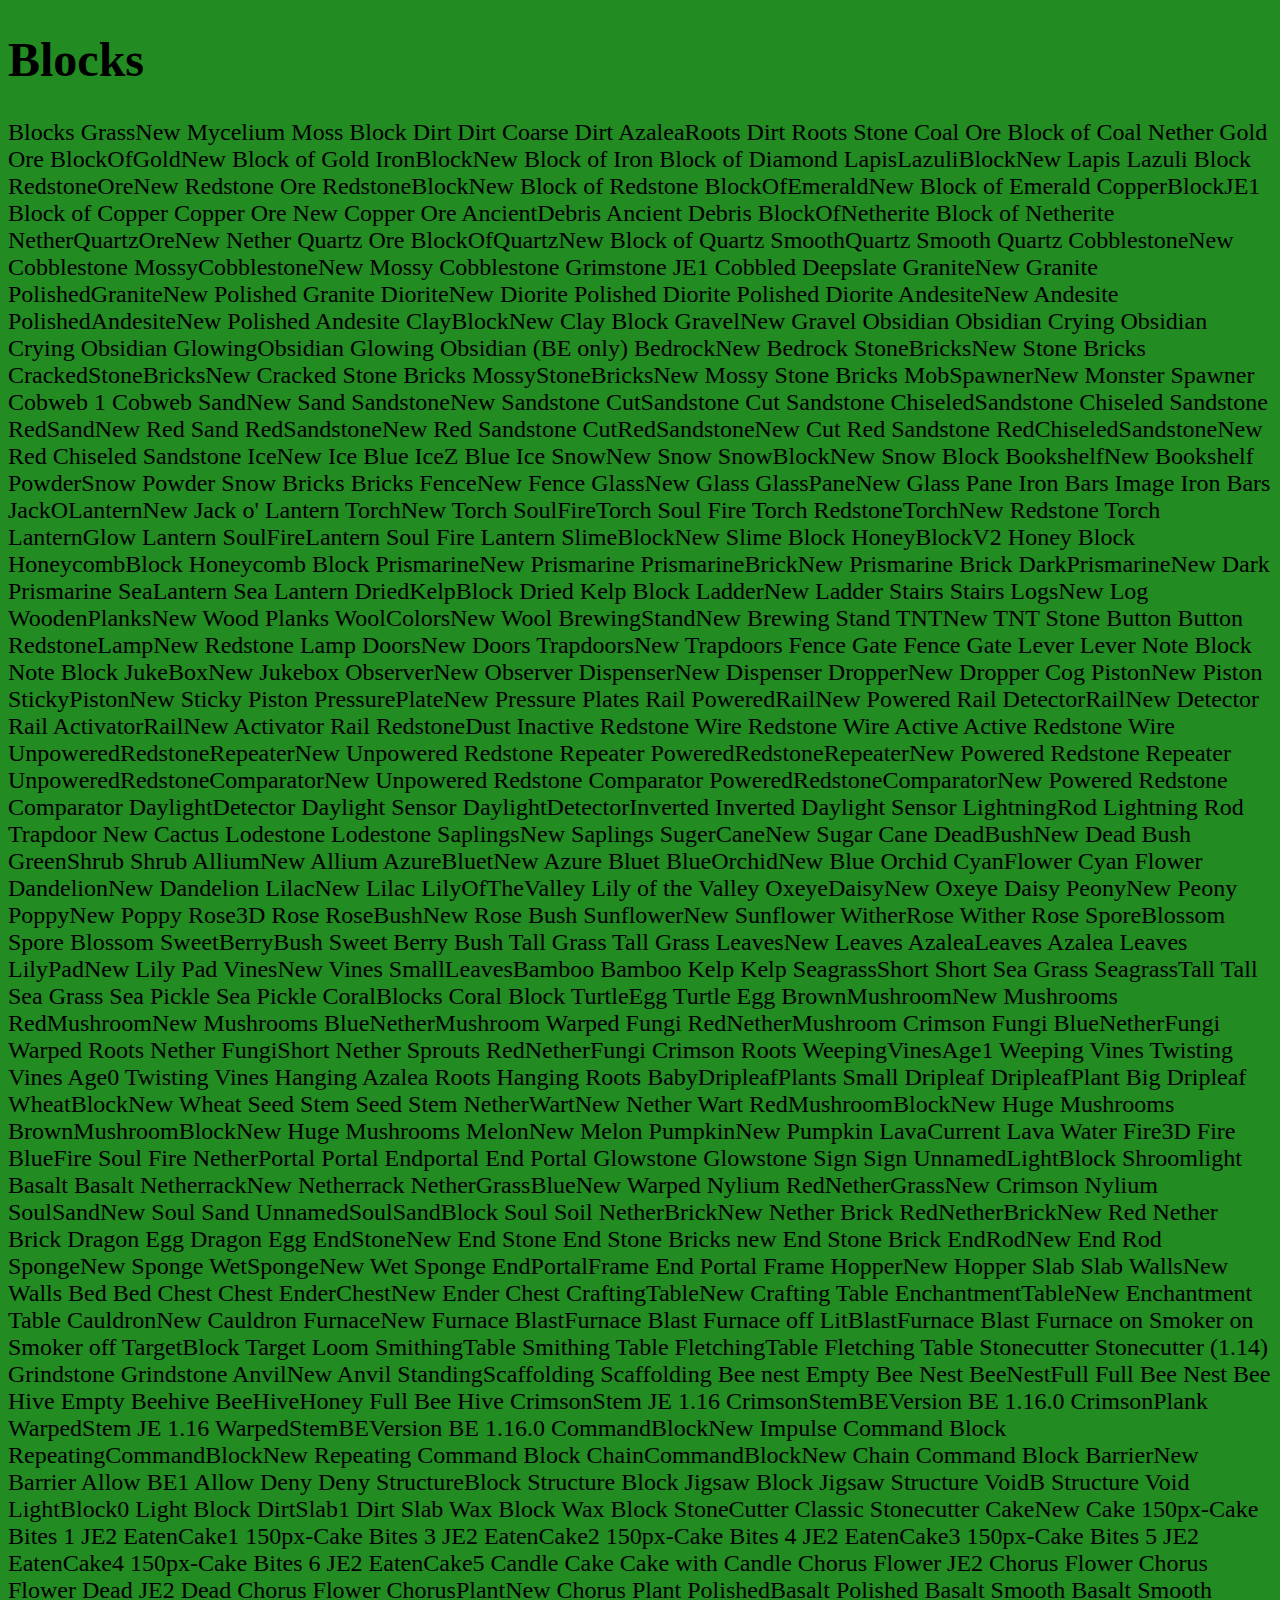
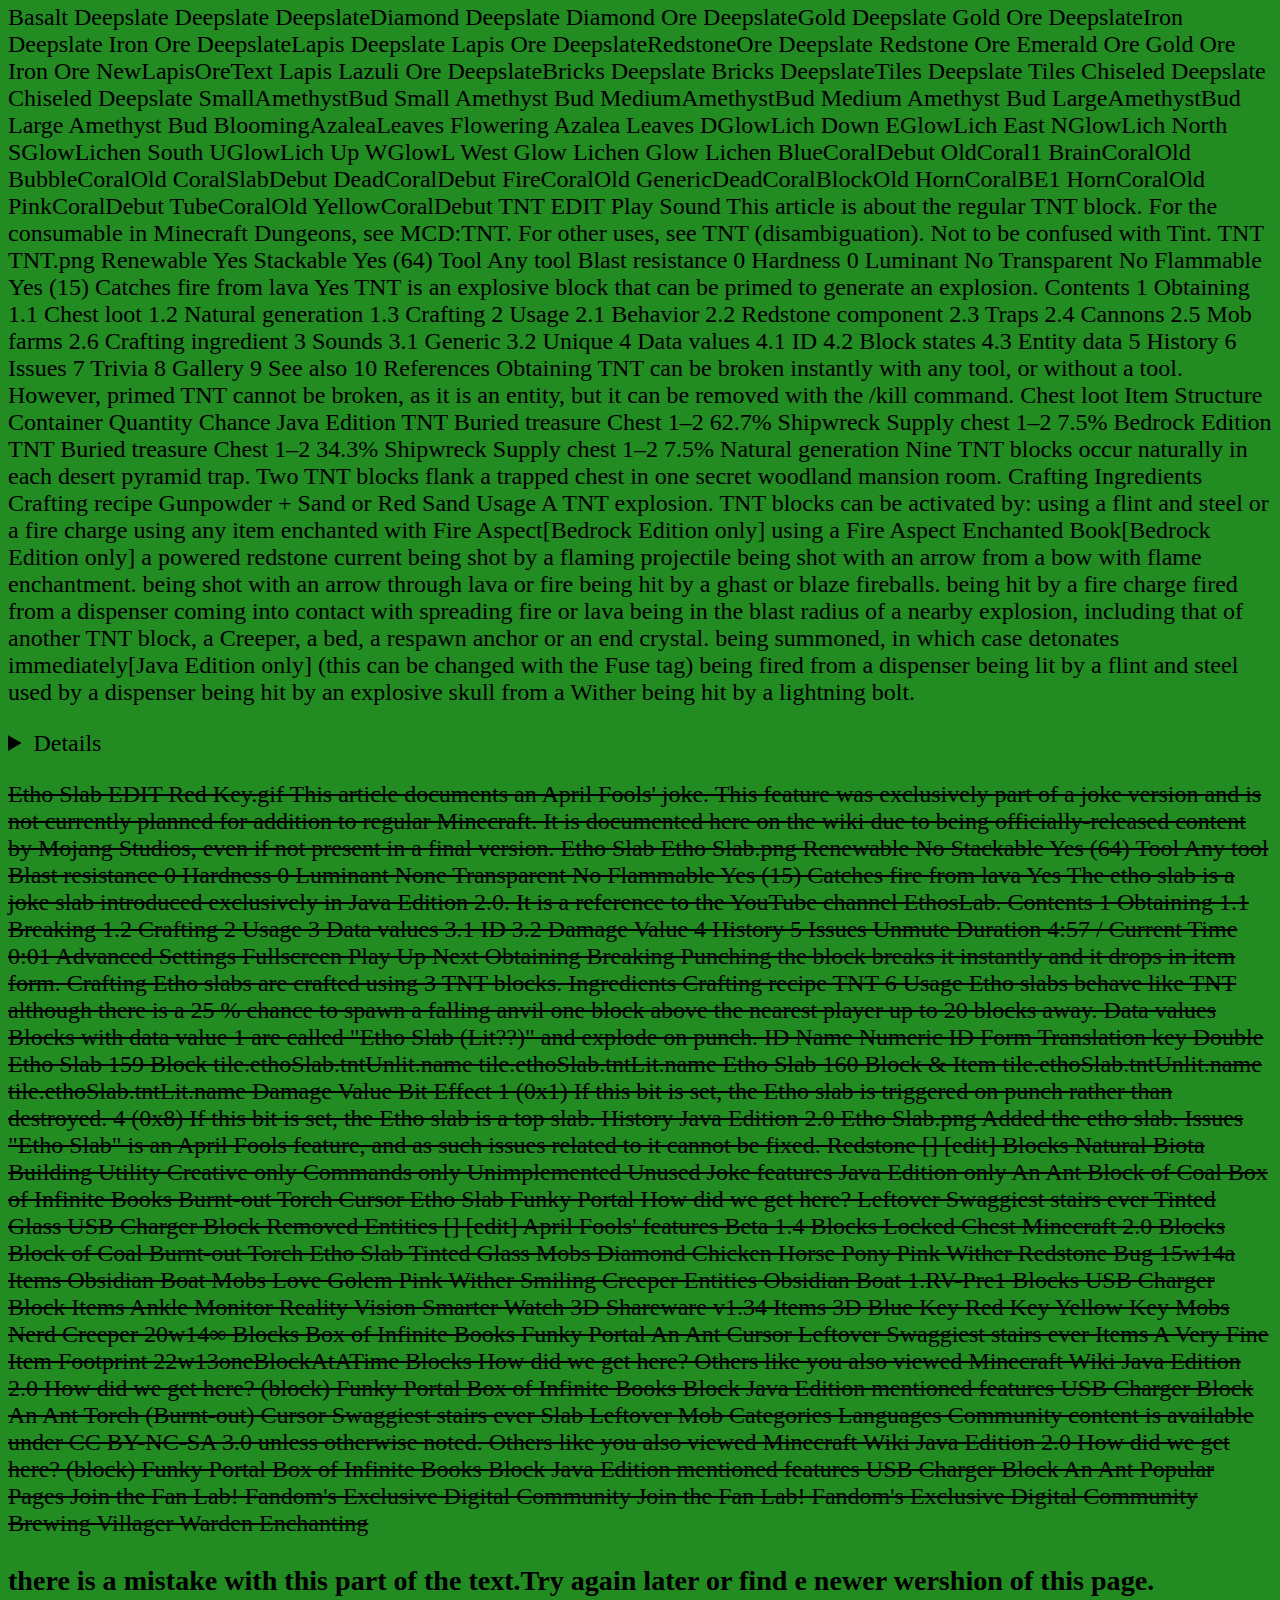
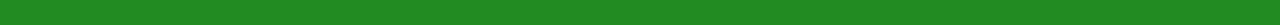
<file: Blocks.html>
<!DOCTYPE html>
<html lang="en">
<head>
    <meta charset="UTF-8">
    <meta http-equiv="X-UA-Compatible" content="IE=edge">
    <meta name="viewport" content="width=, initial-scale=1.0">
    <title>Blocks</title>
    <link rel="stylesheet" href="Blocks_web.css">
    <h1>Blocks</h1>
</head>
<html>

</html>
<body>
    
</body>
<p>
 Blocks
GrassNew
Mycelium
Moss Block
Dirt
Dirt
Coarse Dirt
AzaleaRoots
Dirt Roots
Stone

Coal Ore
Block of Coal
Nether Gold Ore
BlockOfGoldNew
Block of Gold
IronBlockNew
Block of Iron
Block of Diamond
LapisLazuliBlockNew
Lapis Lazuli Block
RedstoneOreNew
Redstone Ore
RedstoneBlockNew
Block of Redstone
BlockOfEmeraldNew
Block of Emerald
CopperBlockJE1
Block of Copper
Copper Ore New
Copper Ore
AncientDebris
Ancient Debris
BlockOfNetherite
Block of Netherite
NetherQuartzOreNew
Nether Quartz Ore
BlockOfQuartzNew
Block of Quartz
SmoothQuartz
Smooth Quartz
CobblestoneNew
Cobblestone
MossyCobblestoneNew
Mossy Cobblestone
Grimstone JE1
Cobbled Deepslate
GraniteNew
Granite
PolishedGraniteNew
Polished Granite
DioriteNew
Diorite
Polished Diorite
Polished Diorite
AndesiteNew
Andesite
PolishedAndesiteNew
Polished Andesite
ClayBlockNew
Clay Block
GravelNew
Gravel
Obsidian
Obsidian
Crying Obsidian
Crying Obsidian
GlowingObsidian
Glowing Obsidian (BE only)
BedrockNew
Bedrock
StoneBricksNew
Stone Bricks
CrackedStoneBricksNew
Cracked Stone Bricks
MossyStoneBricksNew
Mossy Stone Bricks
MobSpawnerNew
Monster Spawner
Cobweb 1
Cobweb
SandNew
Sand
SandstoneNew
Sandstone
CutSandstone
Cut Sandstone
ChiseledSandstone
Chiseled Sandstone
RedSandNew
Red Sand
RedSandstoneNew
Red Sandstone
CutRedSandstoneNew
Cut Red Sandstone
RedChiseledSandstoneNew
Red Chiseled Sandstone
IceNew
Ice
Blue IceZ
Blue Ice
SnowNew
Snow
SnowBlockNew
Snow Block
BookshelfNew
Bookshelf
PowderSnow
Powder Snow
Bricks
Bricks
FenceNew
Fence
GlassNew
Glass
GlassPaneNew
Glass Pane
Iron Bars Image
Iron Bars
JackOLanternNew
Jack o' Lantern
TorchNew
Torch
SoulFireTorch
Soul Fire Torch
RedstoneTorchNew
Redstone Torch
LanternGlow
Lantern
SoulFireLantern
Soul Fire Lantern
SlimeBlockNew
Slime Block
HoneyBlockV2
Honey Block
HoneycombBlock
Honeycomb Block
PrismarineNew
Prismarine
PrismarineBrickNew
Prismarine Brick
DarkPrismarineNew
Dark Prismarine
SeaLantern
Sea Lantern
DriedKelpBlock
Dried Kelp Block
LadderNew
Ladder
Stairs
Stairs
LogsNew
Log
WoodenPlanksNew
Wood Planks
WoolColorsNew
Wool
BrewingStandNew
Brewing Stand
TNTNew
TNT
Stone Button
Button
RedstoneLampNew
Redstone Lamp
DoorsNew
Doors
TrapdoorsNew
Trapdoors
Fence Gate
Fence Gate
Lever
Lever
Note Block
Note Block
JukeBoxNew
Jukebox
ObserverNew
Observer
DispenserNew
Dispenser
DropperNew
Dropper
Cog
PistonNew
Piston
StickyPistonNew
Sticky Piston
PressurePlateNew
Pressure Plates
Rail
PoweredRailNew
Powered Rail
DetectorRailNew
Detector Rail
ActivatorRailNew
Activator Rail
RedstoneDust
Inactive Redstone Wire
Redstone Wire Active
Active Redstone Wire
UnpoweredRedstoneRepeaterNew
Unpowered Redstone Repeater
PoweredRedstoneRepeaterNew
Powered Redstone Repeater
UnpoweredRedstoneComparatorNew
Unpowered Redstone Comparator
PoweredRedstoneComparatorNew
Powered Redstone Comparator
DaylightDetector
Daylight Sensor
DaylightDetectorInverted
Inverted Daylight Sensor
LightningRod
Lightning Rod
Trapdoor
New Cactus
Lodestone
Lodestone
SaplingsNew
Saplings
SugerCaneNew
Sugar Cane
DeadBushNew
Dead Bush
GreenShrub
Shrub
AlliumNew
Allium
AzureBluetNew
Azure Bluet
BlueOrchidNew
Blue Orchid
CyanFlower
Cyan Flower
DandelionNew
Dandelion
LilacNew
Lilac
LilyOfTheValley
Lily of the Valley
OxeyeDaisyNew
Oxeye Daisy
PeonyNew
Peony
PoppyNew
Poppy
Rose3D
Rose
RoseBushNew
Rose Bush
SunflowerNew
Sunflower
WitherRose
Wither Rose
SporeBlossom
Spore Blossom
SweetBerryBush
Sweet Berry Bush
Tall Grass
Tall Grass
LeavesNew
Leaves
AzaleaLeaves
Azalea Leaves
LilyPadNew
Lily Pad
VinesNew
Vines
SmallLeavesBamboo
Bamboo
Kelp
Kelp
SeagrassShort
Short Sea Grass
SeagrassTall
Tall Sea Grass
Sea Pickle
Sea Pickle
CoralBlocks
Coral Block
TurtleEgg
Turtle Egg
BrownMushroomNew
Mushrooms
RedMushroomNew
Mushrooms
BlueNetherMushroom
Warped Fungi
RedNetherMushroom
Crimson Fungi
BlueNetherFungi
Warped Roots
Nether FungiShort
Nether Sprouts
RedNetherFungi
Crimson Roots
WeepingVinesAge1
Weeping Vines
Twisting Vines Age0
Twisting Vines
Hanging Azalea Roots
Hanging Roots
BabyDripleafPlants
Small Dripleaf
DripleafPlant
Big Dripleaf
WheatBlockNew
Wheat
Seed Stem
Seed Stem
NetherWartNew
Nether Wart
RedMushroomBlockNew
Huge Mushrooms
BrownMushroomBlockNew
Huge Mushrooms
MelonNew
Melon
PumpkinNew
Pumpkin
LavaCurrent
Lava
Water
Fire3D
Fire
BlueFire
Soul Fire
NetherPortal
Portal
Endportal
End Portal
Glowstone
Glowstone
Sign
Sign
UnnamedLightBlock
Shroomlight
Basalt
Basalt
NetherrackNew
Netherrack
NetherGrassBlueNew
Warped Nylium
RedNetherGrassNew
Crimson Nylium
SoulSandNew
Soul Sand
UnnamedSoulSandBlock
Soul Soil
NetherBrickNew
Nether Brick
RedNetherBrickNew
Red Nether Brick
Dragon Egg
Dragon Egg
EndStoneNew
End Stone
End Stone Bricks new
End Stone Brick
EndRodNew
End Rod
SpongeNew
Sponge
WetSpongeNew
Wet Sponge
EndPortalFrame
End Portal Frame
HopperNew
Hopper
Slab
Slab
WallsNew
Walls
Bed
Bed
Chest
Chest
EnderChestNew
Ender Chest
CraftingTableNew
Crafting Table
EnchantmentTableNew
Enchantment Table
CauldronNew
Cauldron
FurnaceNew
Furnace
BlastFurnace
Blast Furnace off
LitBlastFurnace
Blast Furnace on
Smoker on
Smoker off
TargetBlock
Target
Loom
SmithingTable
Smithing Table
FletchingTable
Fletching Table
Stonecutter
Stonecutter (1.14)
Grindstone
Grindstone
AnvilNew
Anvil
StandingScaffolding
Scaffolding
Bee nest
Empty Bee Nest
BeeNestFull
Full Bee Nest
Bee Hive
Empty Beehive
BeeHiveHoney
Full Bee Hive
CrimsonStem
JE 1.16
CrimsonStemBEVersion
BE 1.16.0
CrimsonPlank
WarpedStem
JE 1.16
WarpedStemBEVersion
BE 1.16.0
CommandBlockNew
Impulse Command Block
RepeatingCommandBlockNew
Repeating Command Block
ChainCommandBlockNew
Chain Command Block
BarrierNew
Barrier
Allow BE1
Allow
Deny
Deny
StructureBlock
Structure Block
Jigsaw Block
Jigsaw
Structure VoidB
Structure Void
LightBlock0
Light Block
DirtSlab1
Dirt Slab
Wax Block
Wax Block
StoneCutter
Classic Stonecutter
CakeNew
Cake
150px-Cake Bites 1 JE2
EatenCake1
150px-Cake Bites 3 JE2
EatenCake2
150px-Cake Bites 4 JE2
EatenCake3
150px-Cake Bites 5 JE2
EatenCake4
150px-Cake Bites 6 JE2
EatenCake5
Candle Cake
Cake with Candle
Chorus Flower JE2
Chorus Flower
Chorus Flower Dead JE2
Dead Chorus Flower
ChorusPlantNew
Chorus Plant
PolishedBasalt
Polished Basalt
Smooth Basalt
Smooth Basalt
Deepslate
Deepslate
DeepslateDiamond
Deepslate Diamond Ore
DeepslateGold
Deepslate Gold Ore
DeepslateIron
Deepslate Iron Ore
DeepslateLapis
Deepslate Lapis Ore
DeepslateRedstoneOre
Deepslate Redstone Ore
Emerald Ore
Gold Ore
Iron Ore
NewLapisOreText
Lapis Lazuli Ore
DeepslateBricks
Deepslate Bricks
DeepslateTiles
Deepslate Tiles
Chiseled Deepslate
Chiseled Deepslate
SmallAmethystBud
Small Amethyst Bud
MediumAmethystBud
Medium Amethyst Bud
LargeAmethystBud
Large Amethyst Bud
BloomingAzaleaLeaves
Flowering Azalea Leaves
DGlowLich
Down
EGlowLich
East
NGlowLich
North
SGlowLichen
South
UGlowLich
Up
WGlowL
West
Glow Lichen 
Glow Lichen
BlueCoralDebut
OldCoral1
BrainCoralOld
BubbleCoralOld
CoralSlabDebut
DeadCoralDebut
FireCoralOld
GenericDeadCoralBlockOld
HornCoralBE1
HornCoralOld
PinkCoralDebut
TubeCoralOld
YellowCoralDebut
TNT
EDIT
Play Sound
This article is about the regular TNT block. For the consumable in Minecraft Dungeons, see MCD:TNT. For other uses, see TNT (disambiguation).
Not to be confused with Tint.
TNT
TNT.png
Renewable	
Yes

Stackable	
Yes (64)

Tool	
Any tool

Blast resistance	
0

Hardness	
0

Luminant	
No

Transparent	
No

Flammable	
Yes (15)

Catches fire from lava	
Yes

TNT is an explosive block that can be primed to generate an explosion.


Contents
1	Obtaining
1.1	Chest loot
1.2	Natural generation
1.3	Crafting
2	Usage
2.1	Behavior
2.2	Redstone component
2.3	Traps
2.4	Cannons
2.5	Mob farms
2.6	Crafting ingredient
3	Sounds
3.1	Generic
3.2	Unique
4	Data values
4.1	ID
4.2	Block states
4.3	Entity data
5	History
6	Issues
7	Trivia
8	Gallery
9	See also
10	References
Obtaining
TNT can be broken instantly with any tool, or without a tool. However, primed TNT cannot be broken, as it is an entity, but it can be removed with the /kill command.

Chest loot
Item	Structure	Container	Quantity	Chance
Java Edition
TNT	Buried treasure	Chest	1–2	62.7%
Shipwreck	Supply chest	1–2	7.5%
Bedrock Edition
TNT	Buried treasure	Chest	1–2	34.3%
Shipwreck	Supply chest	1–2	7.5%
Natural generation
Nine TNT blocks occur naturally in each desert pyramid trap.

Two TNT blocks flank a trapped chest in one secret woodland mansion room.

Crafting
Ingredients	Crafting recipe
Gunpowder +
Sand or
Red Sand	

Usage

A TNT explosion.

TNT blocks can be activated by:

using a flint and steel or a fire charge
using any item enchanted with Fire Aspect‌[Bedrock Edition only]
using a Fire Aspect Enchanted Book‌[Bedrock Edition only]
a powered redstone current
being shot by a flaming projectile
being shot with an arrow from a bow with flame enchantment.
being shot with an arrow through lava or fire
being hit by a ghast or blaze fireballs.
being hit by a fire charge fired from a dispenser
coming into contact with spreading fire or lava
being in the blast radius of a nearby explosion, including that of another TNT block, a Creeper, a bed, a respawn anchor or an end crystal.
being summoned, in which case detonates immediately‌[Java Edition only] (this can be changed with the Fuse tag)
being fired from a dispenser
being lit by a flint and steel used by a dispenser
being hit by an explosive skull from a Wither
being hit by a lightning bolt.
<details>
Behavior
Primed TNT
TNT.png
Once activated, TNT turns into an entity, which includes being affected by gravity. The new primed TNT is spawned at the center (+0.5,+0.5,+0.5) of where the TNT block was, like a cube with an edge length of 0.98. Its fuse lasts 40 redstone ticks (4 seconds/80 game ticks) if activated by redstone or fire, or a random number between 10 and 30 game ticks (0.5 to 1.5 seconds) if it is destroyed by another explosion.

Once spawned, primed TNT is given a vertical velocity of 0.2 blocks per tick, and a horizontal velocity of 0.02 blocks per tick in a random direction. Given these velocities, the TNT travels 0.166 blocks (or 6 block pixels) horizontally before it stops, given there is no block in the way. When the countdown timer expires, the TNT explodes. If in the air, TNT falls roughly 77 blocks before exploding once it is ignited. The explosion has an explosive force of 4.

Primed TNT's texture blinks, alternating every 0.5 seconds between the TNT block's texture, and a copy of it that has been brightened to near-white. The effect is dynamic and the brightened texture can't be found in the assets.

Primed TNT cannot be pushed by players or other mobs, but it moves when in flowing water or lava. Water/lava cannot push primed TNT into minecarts or boats.

When primed TNT detonates while in water or lava, it does not break any blocks. It does still damage players, mobs, and other entities.‌[Java Edition only][1] Primed TNT that detonates outside water can still damage submerged blocks.

To make TNT destroy blocks in the water, e.g. to enter an ocean monument from the top, one can place sand or gravel on the TNT before it is primed. Priming the TNT causes the sand or gravel to fall one block, engulfing the TNT. Because the TNT is no longer immersed in water, it can destroy the surrounding blocks.

Primed TNT is not teleported when entering a nether portal; instead, it passes through portal blocks.‌[Java Edition only] Primed TNT teleports as expected when entering an end portal, maintaining its direction and speed. The fuse timer keeps counting down (unless the spawn chunks are unloaded, then it pauses until a player loads the chunks).

If the TNT is primed atop any sort of fence post that is two blocks high or larger, it falls through the fence block on which it was activated and stops on the next lower one. Its detonation damages only the fence block it was "stuck" in.

In Java Edition primed TNT summoned by a command explodes immediately because the fuse time defaults to zero if not specified.

Redstone component
For redstone to activate TNT, it must either lead directly to the TNT, or power an adjacent block.

Traps
See also: Tutorials/Traps
TNT can be used in a variety of traps. The simplest of them – a land mine – is made of TNT connected to a pressure plate or tripwire with redstone. One such trap generates naturally in desert pyramids under the loot area.

Cannons
See also: Tutorials/TNT cannons
TNT cannons are mechanisms that launch primed TNT into the air. Some cannons can also be used to launch other entities or objects into the air.

Mob farms
See also: Tutorials/Mob farm
Mobs killed by player-ignited TNT (via flint and steel or by flaming arrows) drop experience orbs as though they were killed by the player in regular combat.

Crafting ingredient
Name	Ingredients	Crafting recipe	[]Description
Minecart with TNT	TNT +
Minecart	


Underwater TNT	Sodium +
TNT	

‌[Bedrock and Education editions only]
Sounds
Generic
Java Edition:

Sound	Subtitles	Source	Description	Resource location	Translation key	Volume	Pitch	Attenuation
distance
Block broken	Blocks	Once the block has broken	block.grass.break	subtitles.block.generic.break	1.0	0.8	16
None[sound 1]	Entity-Dependent	Falling on the block with fall damage	block.grass.fall	None[sound 1]	0.5	0.75	16
Block breaking	Blocks	While the block is in the process of being broken	block.grass.hit	subtitles.block.generic.hit	0.25	0.5	16
Block placed	Blocks	When the block is placed	block.grass.place	subtitles.block.generic.place	1.0	0.8	16
Footsteps	Entity-Dependent	Walking on the block	block.grass.step	subtitles.block.generic.footsteps	0.15	1.0	16
 MC-177082
Bedrock Edition:

Sound	Source	Description	Resource location	Volume	Pitch
Blocks	Once the block has broken	dig.grass	0.7	0.8-1.0
Players	Falling on the block with fall damage	fall.grass	0.4	1.0
Blocks	While the block is in the process of being broken	hit.grass	0.3	0.5
Players	Jumping from the block	jump.grass	0.11	1.0
Players	Falling on the block without fall damage	land.grass	0.21	1.0
Players	Walking on the block	step.grass	0.3	1.0
Blocks	When the block is placed	dig.grass	0.8	0.8-1.0
Unique
Java Edition:
Primed TNT use the Friendly Creatures sound category for entity-dependent sound events.

Sound	Subtitles	Source	Description	Resource location	Translation key	Volume	Pitch	Attenuation
distance
TNT fizzes	Blocks	When a TNT block is lit	entity.tnt.primed	subtitles.entity.tnt.primed	?	1.0	16
Explosion	Blocks	When a TNT block explodes	entity.generic.explode.</details>
</p>
<Body>
    <del>Etho Slab
        EDIT
        Red Key.gif
        This article documents an April Fools' joke. 
        This feature was exclusively part of a joke version and is not currently planned for addition to regular Minecraft.
        It is documented here on the wiki due to being officially-released content by Mojang Studios, even if not present in a final version.
        Etho Slab
        Etho Slab.png
        Renewable	
        No
        
        Stackable	
        Yes (64)
        
        Tool	
        Any tool
        
        Blast resistance	
        0
        
        Hardness	
        0
        
        Luminant	
        None
        
        Transparent	
        No
        
        Flammable	
        Yes (15)
        
        Catches fire from lava	
        Yes
        
        The etho slab is a joke slab introduced exclusively in Java Edition 2.0. It is a reference to the YouTube channel EthosLab.
        
        
        Contents
        1	Obtaining
        1.1	Breaking
        1.2	Crafting
        2	Usage
        3	Data values
        3.1	ID
        3.2	Damage Value
        4	History
        5	Issues
        
        Unmute
        Duration 
        4:57
        /
        Current Time 
        0:01
        
        Advanced Settings
        
        Fullscreen
        
        Play
        
        Up Next
        
        Obtaining
        Breaking
        Punching the block breaks it instantly and it drops in item form.
        
        Crafting
        Etho slabs are crafted using 3 TNT blocks.
        
        Ingredients	Crafting recipe
        TNT	
        
        6
        Usage
        Etho slabs behave like TNT although there is a 25 % chance to spawn a falling anvil one block above the nearest player up to 20 blocks away.
        
        Data values
        Blocks with data value 1 are called "Etho Slab (Lit??)" and explode on punch.
        
        ID
        Name	Numeric ID	Form	Translation key
         Double Etho Slab	159	Block	tile.ethoSlab.tntUnlit.name
        tile.ethoSlab.tntLit.name
         Etho Slab	160	Block & Item	tile.ethoSlab.tntUnlit.name
        tile.ethoSlab.tntLit.name
        Damage Value
        Bit	Effect
        1 (0x1)	If this bit is set, the Etho slab is triggered on punch rather than destroyed.
        4 (0x8)	If this bit is set, the Etho slab is a top slab.
        History
        Java Edition
        2.0	Etho Slab.png Added the etho slab.
        Issues
        "Etho Slab" is an April Fools feature, and as such issues related to it cannot be fixed.
        
        Redstone [] [edit]
        
        Blocks
        Natural
        Biota
        Building
        Utility
        Creative only
        Commands only
        Unimplemented
        Unused
        Joke features
        Java Edition only	An Ant Block of Coal Box of Infinite Books Burnt-out Torch Cursor Etho Slab Funky Portal How did we get here? Leftover Swaggiest stairs ever Tinted Glass USB Charger Block
        Removed
        Entities [] [edit]
        
        April Fools' features
        Beta 1.4	
        Blocks	Locked Chest
        Minecraft 2.0	
        Blocks	Block of Coal Burnt-out Torch Etho Slab Tinted Glass
        Mobs	Diamond Chicken Horse Pony Pink Wither Redstone Bug
        15w14a	
        Items	Obsidian Boat
        Mobs	Love Golem Pink Wither Smiling Creeper
        Entities	Obsidian Boat
        1.RV-Pre1	
        Blocks	USB Charger Block
        Items	Ankle Monitor Reality Vision Smarter Watch
        3D Shareware v1.34	
        Items	3D Blue Key Red Key Yellow Key
        Mobs	Nerd Creeper
        20w14∞	
        Blocks	Box of Infinite Books Funky Portal An Ant Cursor Leftover Swaggiest stairs ever
        Items	A Very Fine Item Footprint
        22w13oneBlockAtATime	
        Blocks	How did we get here?
        Others like you also viewed
        Minecraft Wiki
        Java Edition 2.0
        How did we get here? (block)
        Funky Portal
        Box of Infinite Books
        Block
        Java Edition mentioned features
        USB Charger Block
        An Ant
        Torch (Burnt-out)
        Cursor
        Swaggiest stairs ever
        Slab
        Leftover
        Mob
        
        
        Categories
        Languages
        Community content is available under CC BY-NC-SA 3.0 unless otherwise noted.
        Others like you also viewed
        Minecraft Wiki
        Java Edition 2.0
        How did we get here? (block)
        Funky Portal
        Box of Infinite Books
        Block
        Java Edition mentioned features
        USB Charger Block
        An Ant
        
        
        Popular Pages
        Join the Fan Lab! Fandom's Exclusive Digital Community
        Join the Fan Lab! Fandom's Exclusive Digital Community
        
        Brewing
        
        Villager
        
        Warden
        
        Enchanting</del>
        <body>
            <h3>
        there is a mistake with this part of
        the text.Try again later or find e newer wershion of
        this page.</h3>
        </body>
</file>
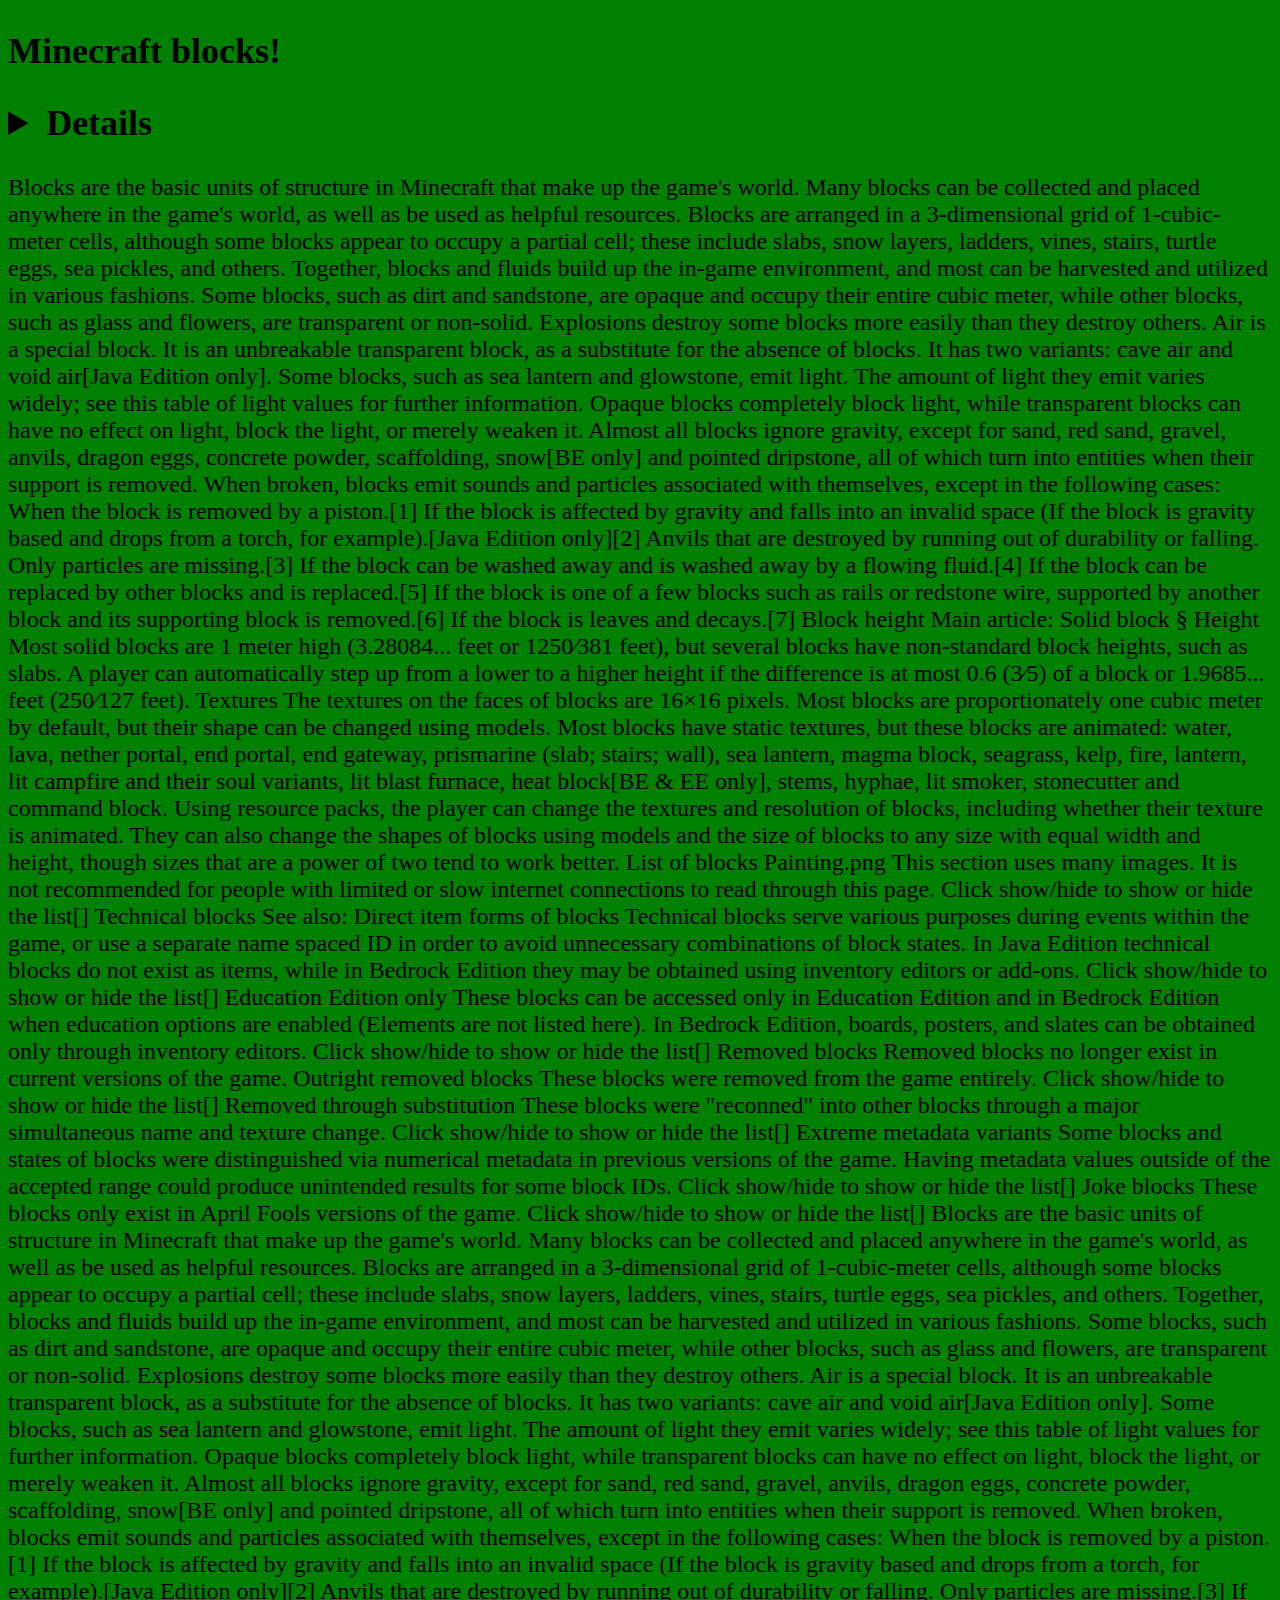
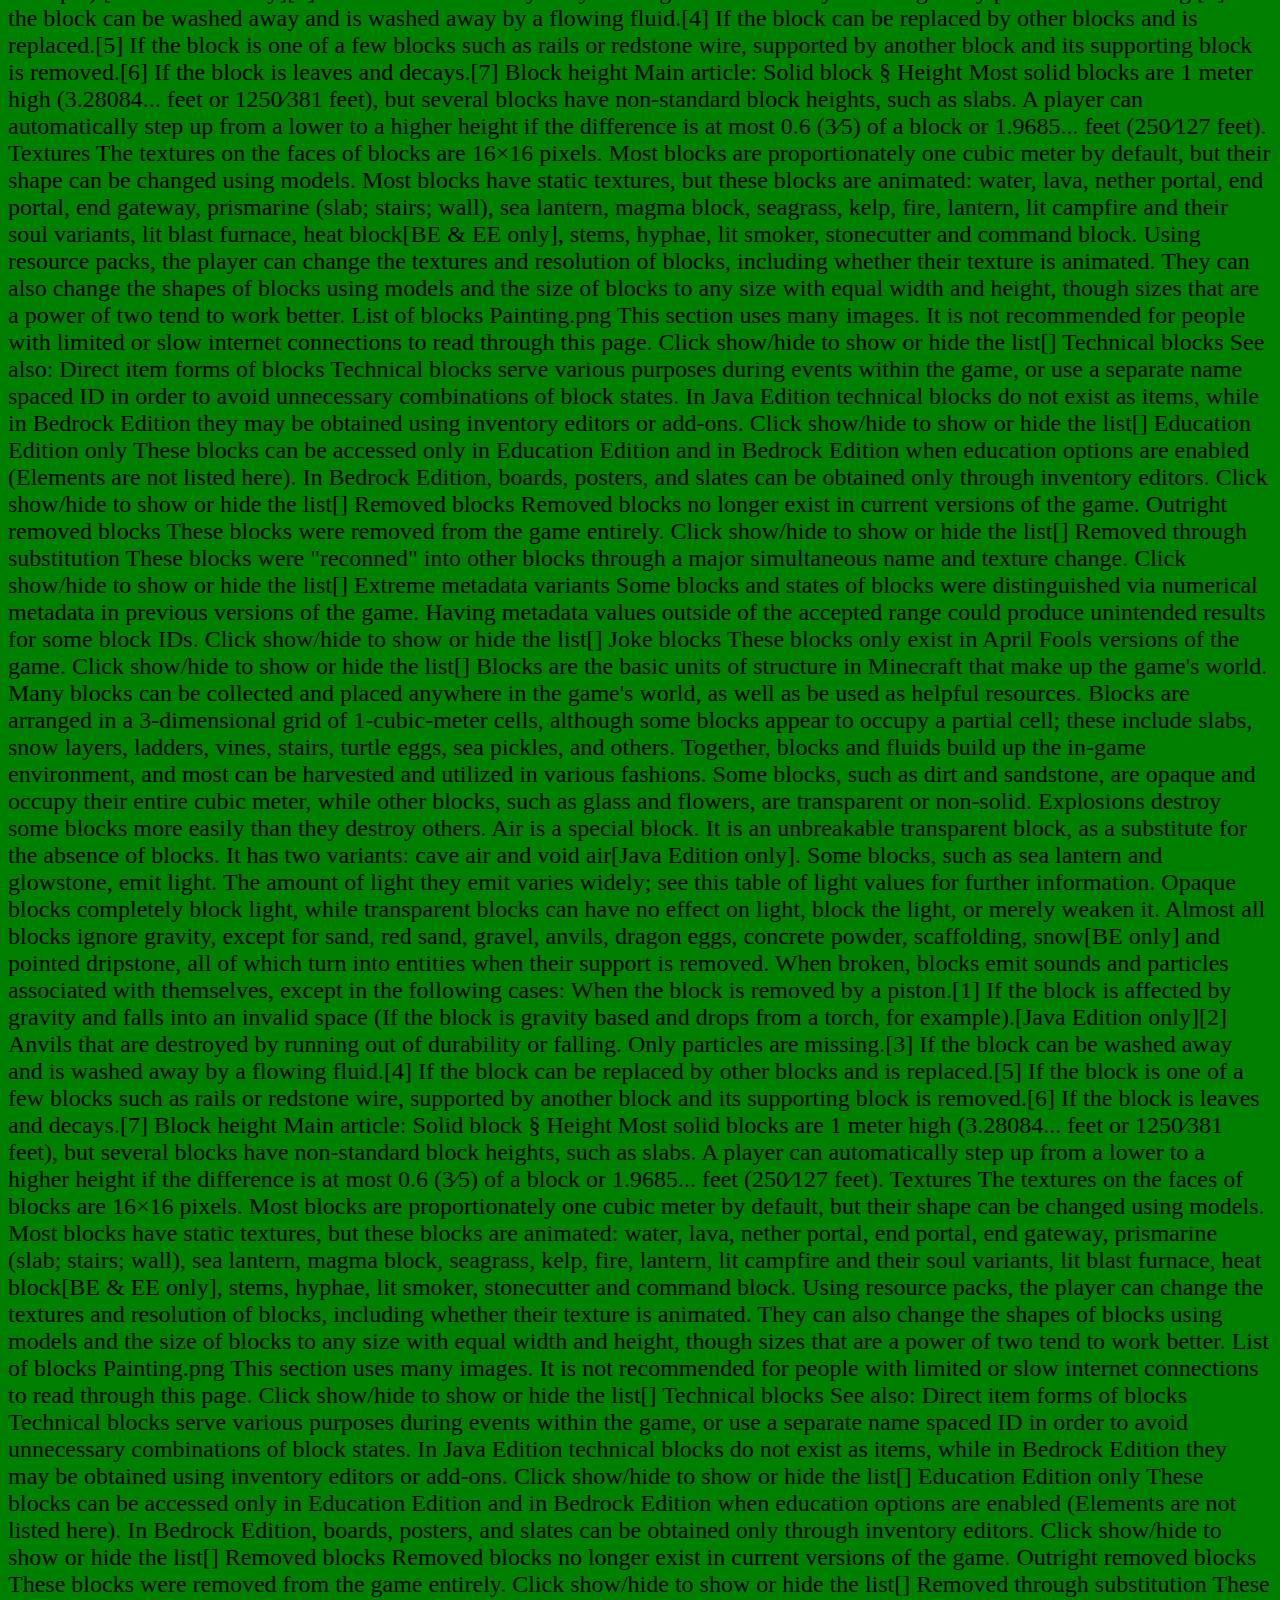
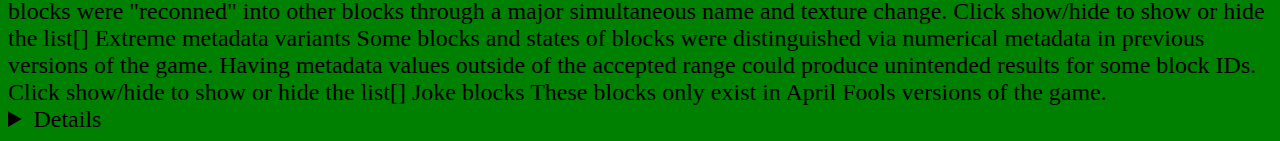
<file: web.html>
<!DOCTYPE html>
<html lang="en">
<head>
    <meta charset="UTF-8">
    <meta http-equiv="X-UA-Compatible" content="IE=edge">
    <meta name="viewport" content="width=device-width, initial-scale=1.0">
    <title>Minecraft Blocks</title>
    <link rel="stylesheet" href="ap_web.css">
    <header><link rel="stylesheet" href="heder_size.css"><header>
</head>

<body>
    <h2>Minecraft blocks!</h2>
    
    <h2><details><h5> There is more information on"blocks "web.
    This article is about Minecraft Blocks.</h5></details></h2>
</body>

</html>
Blocks are the basic units of structure in Minecraft that make up the game's world. Many blocks can be collected and placed anywhere in the game's world, as well as be used as helpful resources.
Blocks are arranged in a 3-dimensional grid of 1-cubic-meter cells, although some blocks appear to occupy a partial cell; these include slabs, snow layers, ladders, vines, stairs, turtle eggs, sea pickles, and others.

Together, blocks and fluids build up the in-game environment, and most can be harvested and utilized in various fashions. Some blocks, such as dirt and sandstone, are opaque and occupy their entire cubic meter, while other blocks, such as glass and flowers, are transparent or non-solid. Explosions destroy some blocks more easily than they destroy others.

Air is a special block. It is an unbreakable transparent block, as a substitute for the absence of blocks. It has two variants: cave air and void air‌[Java Edition only].

Some blocks, such as sea lantern and glowstone, emit light. The amount of light they emit varies widely; see this table of light values for further information. Opaque blocks completely block light, while transparent blocks can have no effect on light, block the light, or merely weaken it.

Almost all blocks ignore gravity, except for sand, red sand, gravel, anvils, dragon eggs, concrete powder, scaffolding, snow‌[BE only] and pointed dripstone, all of which turn into entities when their support is removed.

When broken, blocks emit sounds and particles associated with themselves, except in the following cases:

When the block is removed by a piston.[1]
If the block is affected by gravity and falls into an invalid space (If the block is gravity based and drops from a torch, for example).‌[Java Edition only][2]
Anvils that are destroyed by running out of durability or falling. Only particles are missing.[3]
If the block can be washed away and is washed away by a flowing fluid.[4]
If the block can be replaced by other blocks and is replaced.[5]
If the block is one of a few blocks such as rails or redstone wire, supported by another block and its supporting block is removed.[6]
If the block is leaves and decays.[7]
Block height
Main article: Solid block § Height
Most solid blocks are 1 meter high (3.28084... feet or 1250⁄381 feet), but several blocks have non-standard block heights, such as slabs.

A player can automatically step up from a lower to a higher height if the difference is at most 0.6 (3⁄5) of a block or 1.9685... feet (250⁄127 feet).

Textures
The textures on the faces of blocks are 16×16 pixels. Most blocks are proportionately one cubic meter by default, but their shape can be changed using models.

Most blocks have static textures, but these blocks are animated: water, lava, nether portal, end portal, end gateway, prismarine (slab; stairs; wall), sea lantern, magma block, seagrass, kelp, fire, lantern, lit campfire and their soul variants, lit blast furnace, heat block‌[BE & EE only], stems, hyphae, lit smoker, stonecutter and command block.

Using resource packs, the player can change the textures and resolution of blocks, including whether their texture is animated. They can also change the shapes of blocks using models and the size of blocks to any size with equal width and height, though sizes that are a power of two tend to work better.

List of blocks
Painting.png
This section uses many images. 
It is not recommended for people with limited or slow internet connections to read through this page.
Click show/hide to show or hide the list[]
Technical blocks
See also: Direct item forms of blocks
Technical blocks serve various purposes during events within the game, or use a separate name spaced ID in order to avoid unnecessary combinations of block states. In Java Edition technical blocks do not exist as items, while in Bedrock Edition they may be obtained using inventory editors or add-ons.

Click show/hide to show or hide the list[]
Education Edition only
These blocks can be accessed only in Education Edition and in Bedrock Edition when education options are enabled (Elements are not listed here). In Bedrock Edition, boards, posters, and slates can be obtained only through inventory editors.

Click show/hide to show or hide the list[]
Removed blocks
Removed blocks no longer exist in current versions of the game.

Outright removed blocks
These blocks were removed from the game entirely.

Click show/hide to show or hide the list[]
Removed through substitution
These blocks were "reconned" into other blocks through a major simultaneous name and texture change.

Click show/hide to show or hide the list[]
Extreme metadata variants
Some blocks and states of blocks were distinguished via numerical metadata in previous versions of the game. Having metadata values outside of the accepted range could produce unintended results for some block IDs.

Click show/hide to show or hide the list[]
Joke blocks
These blocks only exist in April Fools versions of the game.

Click show/hide to show or hide the list[]
Blocks are the basic units of structure in Minecraft that make up the game's world. Many blocks can be collected and placed anywhere in the game's world, as well as be used as helpful resources.
Blocks are arranged in a 3-dimensional grid of 1-cubic-meter cells, although some blocks appear to occupy a partial cell; these include slabs, snow layers, ladders, vines, stairs, turtle eggs, sea pickles, and others.

Together, blocks and fluids build up the in-game environment, and most can be harvested and utilized in various fashions. Some blocks, such as dirt and sandstone, are opaque and occupy their entire cubic meter, while other blocks, such as glass and flowers, are transparent or non-solid. Explosions destroy some blocks more easily than they destroy others.

Air is a special block. It is an unbreakable transparent block, as a substitute for the absence of blocks. It has two variants: cave air and void air‌[Java Edition only].

Some blocks, such as sea lantern and glowstone, emit light. The amount of light they emit varies widely; see this table of light values for further information. Opaque blocks completely block light, while transparent blocks can have no effect on light, block the light, or merely weaken it.

Almost all blocks ignore gravity, except for sand, red sand, gravel, anvils, dragon eggs, concrete powder, scaffolding, snow‌[BE only] and pointed dripstone, all of which turn into entities when their support is removed.

When broken, blocks emit sounds and particles associated with themselves, except in the following cases:

When the block is removed by a piston.[1]
If the block is affected by gravity and falls into an invalid space (If the block is gravity based and drops from a torch, for example).‌[Java Edition only][2]
Anvils that are destroyed by running out of durability or falling. Only particles are missing.[3]
If the block can be washed away and is washed away by a flowing fluid.[4]
If the block can be replaced by other blocks and is replaced.[5]
If the block is one of a few blocks such as rails or redstone wire, supported by another block and its supporting block is removed.[6]
If the block is leaves and decays.[7]
Block height
Main article: Solid block § Height
Most solid blocks are 1 meter high (3.28084... feet or 1250⁄381 feet), but several blocks have non-standard block heights, such as slabs.

A player can automatically step up from a lower to a higher height if the difference is at most 0.6 (3⁄5) of a block or 1.9685... feet (250⁄127 feet).

Textures
The textures on the faces of blocks are 16×16 pixels. Most blocks are proportionately one cubic meter by default, but their shape can be changed using models.

Most blocks have static textures, but these blocks are animated: water, lava, nether portal, end portal, end gateway, prismarine (slab; stairs; wall), sea lantern, magma block, seagrass, kelp, fire, lantern, lit campfire and their soul variants, lit blast furnace, heat block‌[BE & EE only], stems, hyphae, lit smoker, stonecutter and command block.

Using resource packs, the player can change the textures and resolution of blocks, including whether their texture is animated. They can also change the shapes of blocks using models and the size of blocks to any size with equal width and height, though sizes that are a power of two tend to work better.

List of blocks
Painting.png
This section uses many images. 
It is not recommended for people with limited or slow internet connections to read through this page.
Click show/hide to show or hide the list[]
Technical blocks
See also: Direct item forms of blocks
Technical blocks serve various purposes during events within the game, or use a separate name spaced ID in order to avoid unnecessary combinations of block states. In Java Edition technical blocks do not exist as items, while in Bedrock Edition they may be obtained using inventory editors or add-ons.

Click show/hide to show or hide the list[]
Education Edition only
These blocks can be accessed only in Education Edition and in Bedrock Edition when education options are enabled (Elements are not listed here). In Bedrock Edition, boards, posters, and slates can be obtained only through inventory editors.

Click show/hide to show or hide the list[]
Removed blocks
Removed blocks no longer exist in current versions of the game.

Outright removed blocks
These blocks were removed from the game entirely.

Click show/hide to show or hide the list[]
Removed through substitution
These blocks were "reconned" into other blocks through a major simultaneous name and texture change.

Click show/hide to show or hide the list[]
Extreme metadata variants
Some blocks and states of blocks were distinguished via numerical metadata in previous versions of the game. Having metadata values outside of the accepted range could produce unintended results for some block IDs.

Click show/hide to show or hide the list[]
Joke blocks
These blocks only exist in April Fools versions of the game.

Click show/hide to show or hide the list[]
Blocks are the basic units of structure in Minecraft that make up the game's world. Many blocks can be collected and placed anywhere in the game's world, as well as be used as helpful resources.
Blocks are arranged in a 3-dimensional grid of 1-cubic-meter cells, although some blocks appear to occupy a partial cell; these include slabs, snow layers, ladders, vines, stairs, turtle eggs, sea pickles, and others.

Together, blocks and fluids build up the in-game environment, and most can be harvested and utilized in various fashions. Some blocks, such as dirt and sandstone, are opaque and occupy their entire cubic meter, while other blocks, such as glass and flowers, are transparent or non-solid. Explosions destroy some blocks more easily than they destroy others.

Air is a special block. It is an unbreakable transparent block, as a substitute for the absence of blocks. It has two variants: cave air and void air‌[Java Edition only].

Some blocks, such as sea lantern and glowstone, emit light. The amount of light they emit varies widely; see this table of light values for further information. Opaque blocks completely block light, while transparent blocks can have no effect on light, block the light, or merely weaken it.

Almost all blocks ignore gravity, except for sand, red sand, gravel, anvils, dragon eggs, concrete powder, scaffolding, snow‌[BE only] and pointed dripstone, all of which turn into entities when their support is removed.

When broken, blocks emit sounds and particles associated with themselves, except in the following cases:

When the block is removed by a piston.[1]
If the block is affected by gravity and falls into an invalid space (If the block is gravity based and drops from a torch, for example).‌[Java Edition only][2]
Anvils that are destroyed by running out of durability or falling. Only particles are missing.[3]
If the block can be washed away and is washed away by a flowing fluid.[4]
If the block can be replaced by other blocks and is replaced.[5]
If the block is one of a few blocks such as rails or redstone wire, supported by another block and its supporting block is removed.[6]
If the block is leaves and decays.[7]
Block height
Main article: Solid block § Height
Most solid blocks are 1 meter high (3.28084... feet or 1250⁄381 feet), but several blocks have non-standard block heights, such as slabs.

A player can automatically step up from a lower to a higher height if the difference is at most 0.6 (3⁄5) of a block or 1.9685... feet (250⁄127 feet).

Textures
The textures on the faces of blocks are 16×16 pixels. Most blocks are proportionately one cubic meter by default, but their shape can be changed using models.

Most blocks have static textures, but these blocks are animated: water, lava, nether portal, end portal, end gateway, prismarine (slab; stairs; wall), sea lantern, magma block, seagrass, kelp, fire, lantern, lit campfire and their soul variants, lit blast furnace, heat block‌[BE & EE only], stems, hyphae, lit smoker, stonecutter and command block.

Using resource packs, the player can change the textures and resolution of blocks, including whether their texture is animated. They can also change the shapes of blocks using models and the size of blocks to any size with equal width and height, though sizes that are a power of two tend to work better.

List of blocks
Painting.png
This section uses many images. 
It is not recommended for people with limited or slow internet connections to read through this page.
Click show/hide to show or hide the list[]
Technical blocks
See also: Direct item forms of blocks
Technical blocks serve various purposes during events within the game, or use a separate name spaced ID in order to avoid unnecessary combinations of block states. In Java Edition technical blocks do not exist as items, while in Bedrock Edition they may be obtained using inventory editors or add-ons.

Click show/hide to show or hide the list[]
Education Edition only
These blocks can be accessed only in Education Edition and in Bedrock Edition when education options are enabled (Elements are not listed here). In Bedrock Edition, boards, posters, and slates can be obtained only through inventory editors.

Click show/hide to show or hide the list[]
Removed blocks
Removed blocks no longer exist in current versions of the game.

Outright removed blocks
These blocks were removed from the game entirely.

Click show/hide to show or hide the list[]
Removed through substitution
These blocks were "reconned" into other blocks through a major simultaneous name and texture change.

Click show/hide to show or hide the list[]
Extreme metadata variants
Some blocks and states of blocks were distinguished via numerical metadata in previous versions of the game. Having metadata values outside of the accepted range could produce unintended results for some block IDs.

Click show/hide to show or hide the list[]
Joke blocks
These blocks only exist in April Fools versions of the game.
<details>sone I will make "blocks"side. :) [' ,..,'] <details>
</file>
<file: Blocks_web.css>
body{

    background-color:forestgreen;
    font-size: x-large;
}
</file>
<file: ap_web.css>
body{
    background-color: rgb(40, 167, 40);
    font-style: normal;
    font-size: x-large;
    print-color-adjust: white;
    text-emphasis-color:unset;
}
</file>
<file: heder_size.css>
body{
    size:0cm;
    background-color: green;
    size:0ch;
}
</file>
